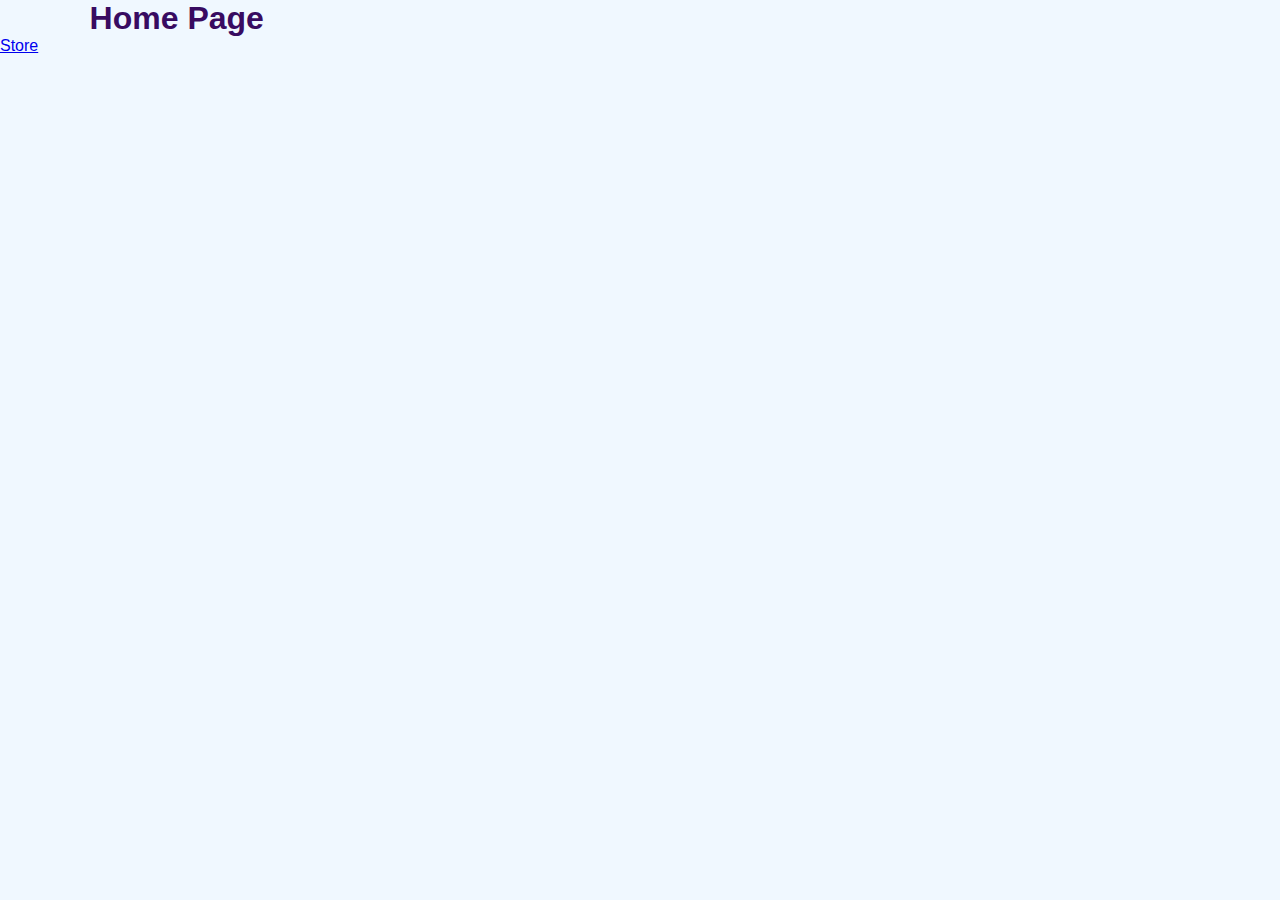
<file: index.html>
<!DOCTYPE html>
<html lang="pt-br">
<head>
    <meta charset="UTF-8">
    <meta name="viewport" content="width=device-width, initial-scale=1.0">

    <link rel="stylesheet" type="text/css" href="style.css">
    <!-- <link href="https://cdn.jsdelivr.net/npm/bootstrap@5.3.3/dist/css/bootstrap.min.css" rel="stylesheet" integrity="sha384-QWTKZyjpPEjISv5WaRU9OFeRpok6YctnYmDr5pNlyT2bRjXh0JMhjY6hW+ALEwIH" crossorigin="anonymous"> -->
    
    <title>Document</title>
</head>
<body>
    <h1>Home Page</h1>
    <a href="vendas.html">Store</a>
</body>
</html>
</file>
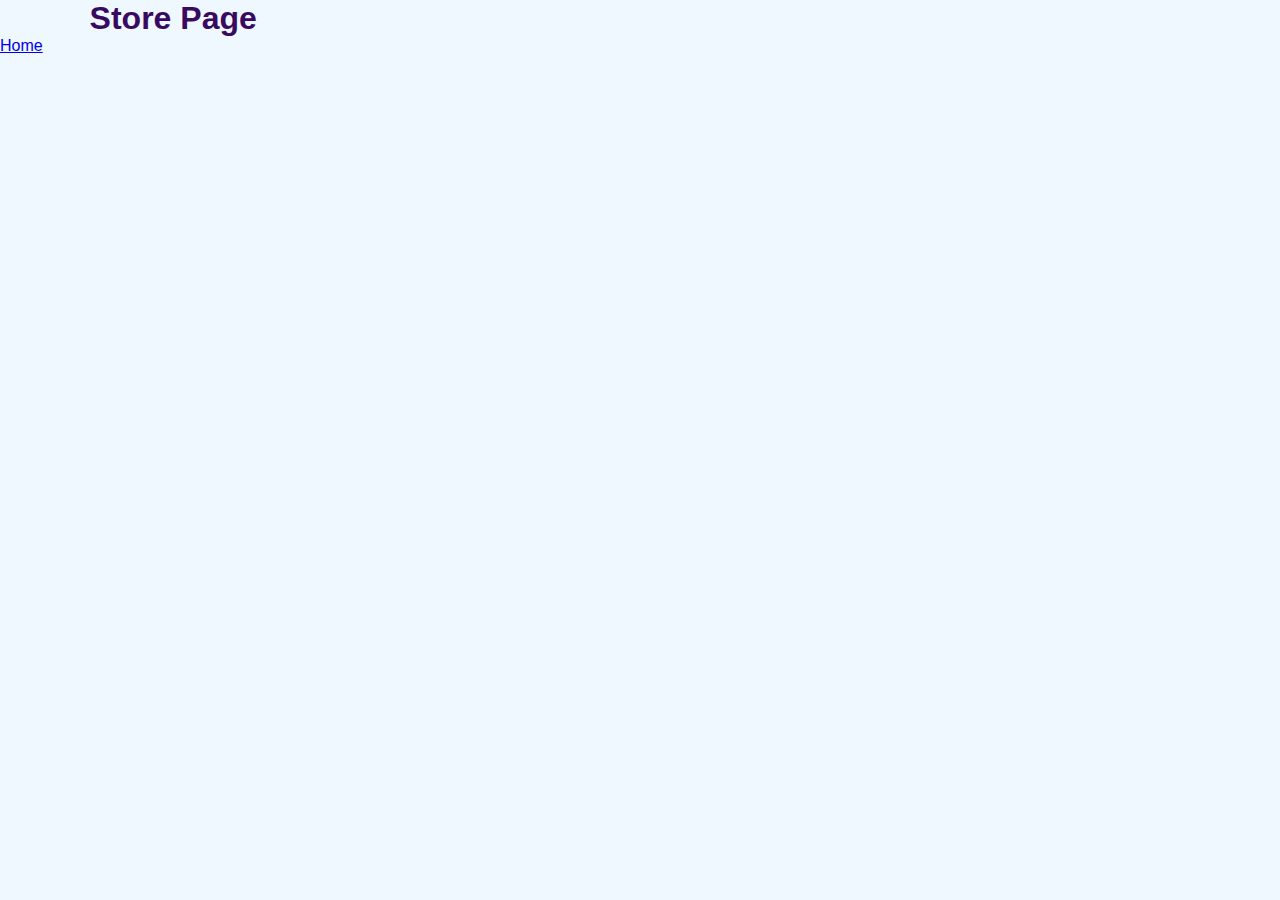
<file: vendas.html>
<!DOCTYPE html>
<html lang="pt-br">
    <head>
        <meta charset="UTF-8">
        <meta name="viewport" content="width=device-width, initial-scale=1.0">
        
        <link rel="stylesheet" type="text/css" href="style.css">
        <!-- <link href="https://cdn.jsdelivr.net/npm/bootstrap@5.3.3/dist/css/bootstrap.min.css" rel="stylesheet" integrity="sha384-QWTKZyjpPEjISv5WaRU9OFeRpok6YctnYmDr5pNlyT2bRjXh0JMhjY6hW+ALEwIH" crossorigin="anonymous"> -->
        
        <title>Document</title>
    </head>
    <body>
        <header>    
            <h1>Store Page</h1>
            <a href="index.html">Home</a>
        </header>
        <main>

        </main>
        <footer>

        </footer>
    </body>
</html>
</file>
<file: style.css>
*{
    margin: 0;
    padding: 0;
}

h1{
    font-family: sans-serif;
    color: #380b61;
    margin-left: 7%;
}

body{
    background-color: #f0f8ff;
    font-family: sans-serif;
    font-size: 1em;
    color: #59429d;
 
}
</file>
